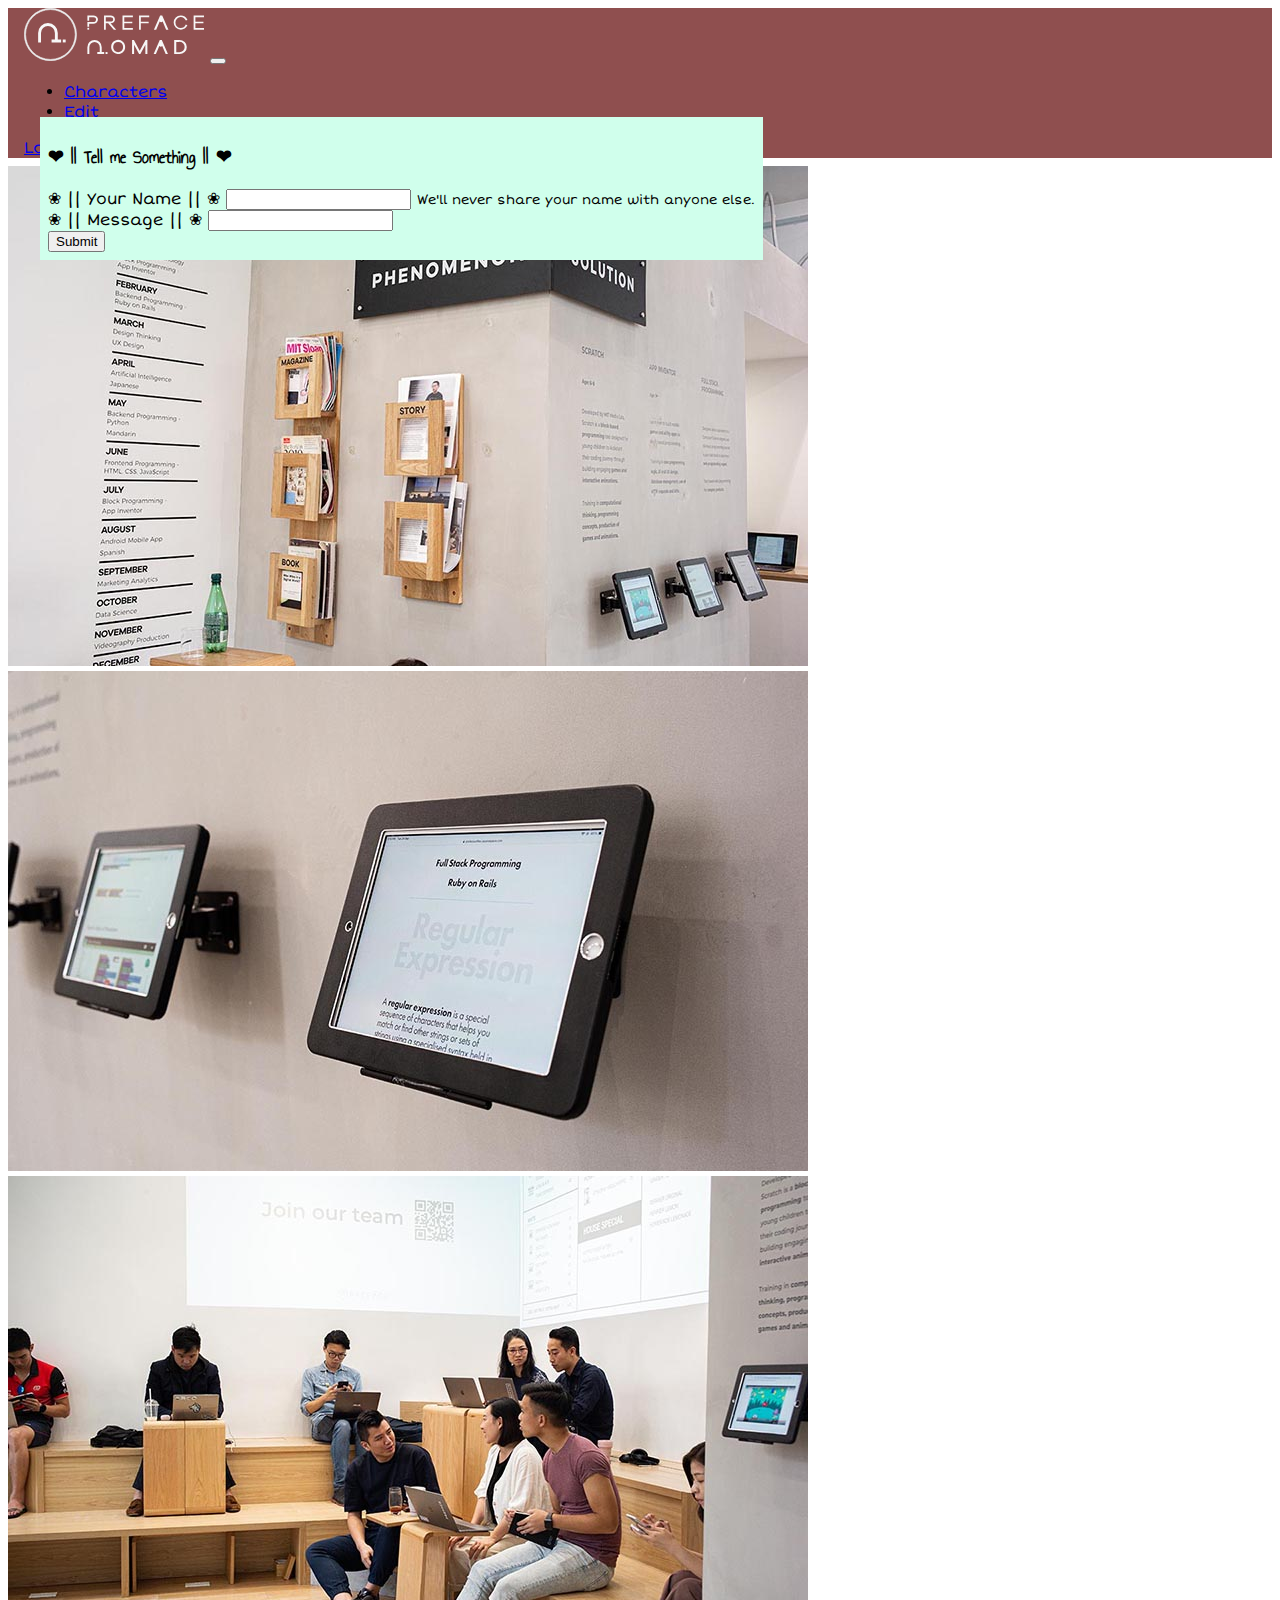
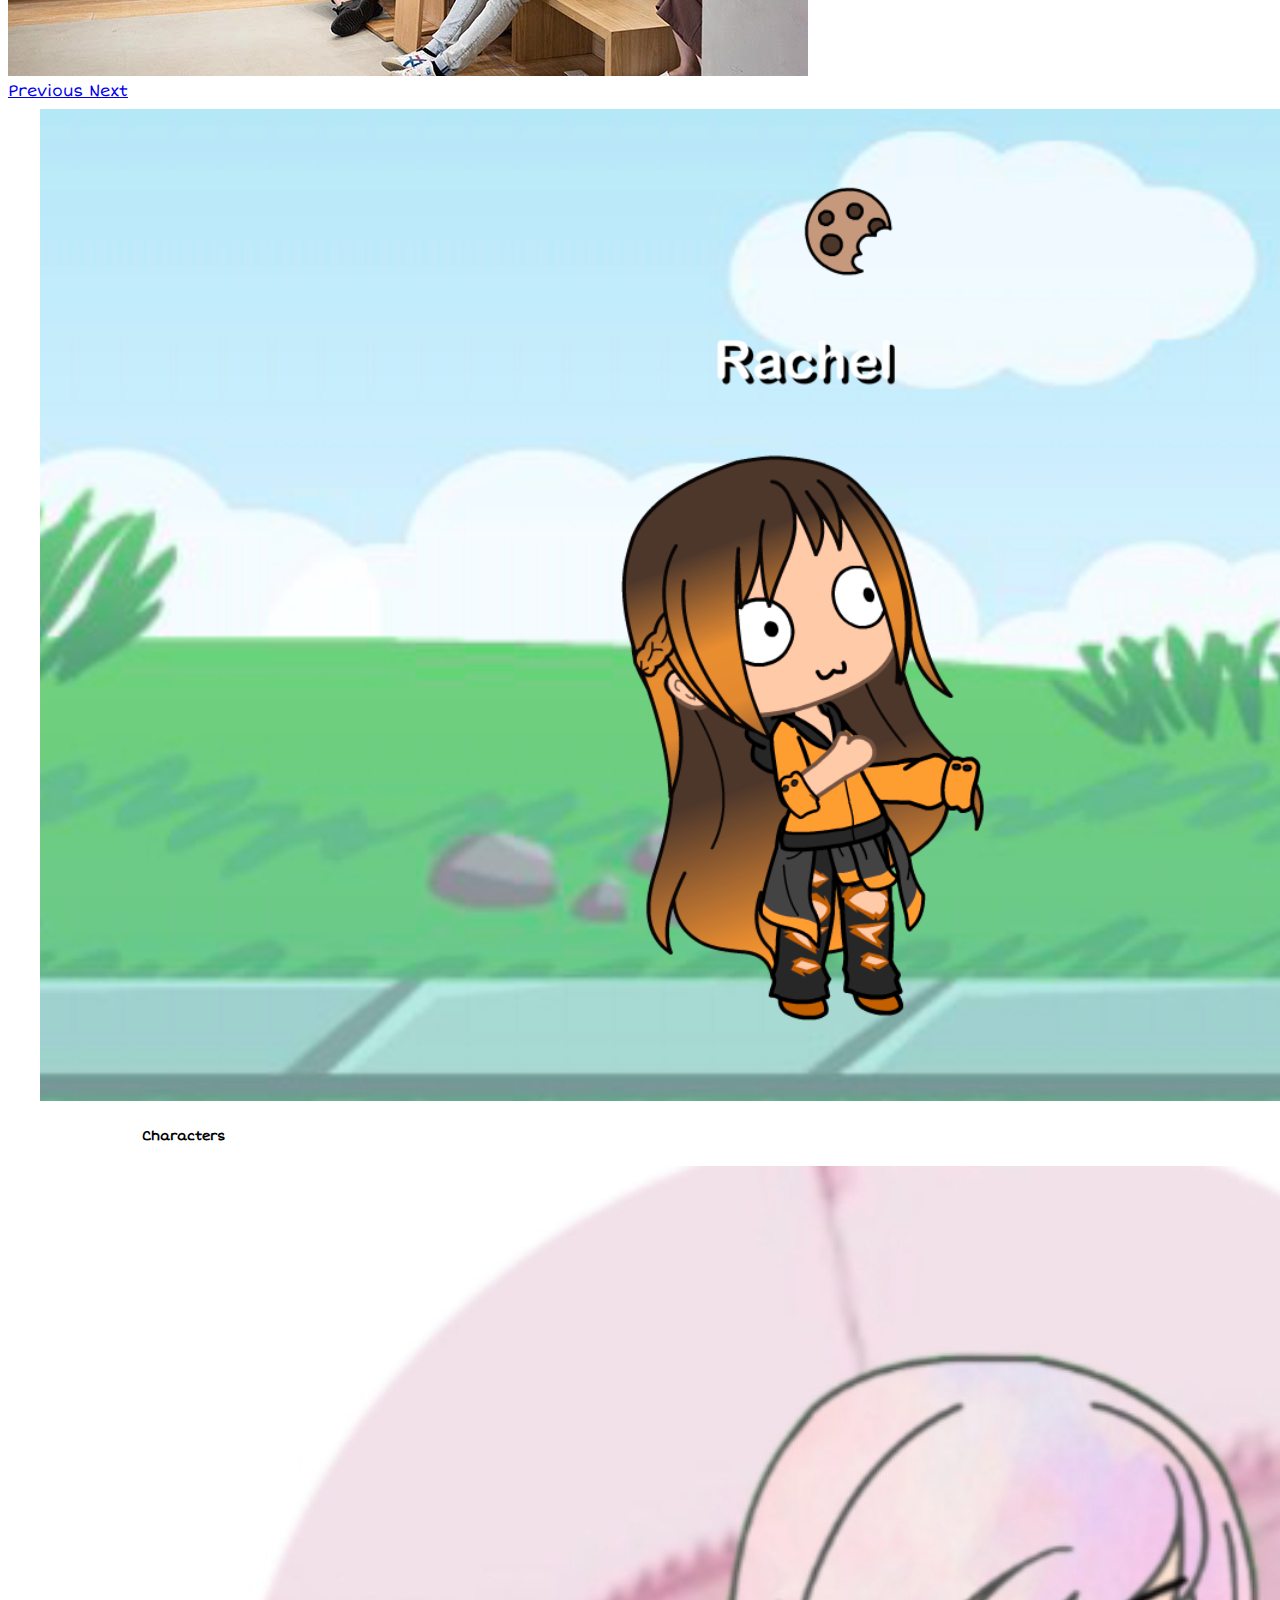
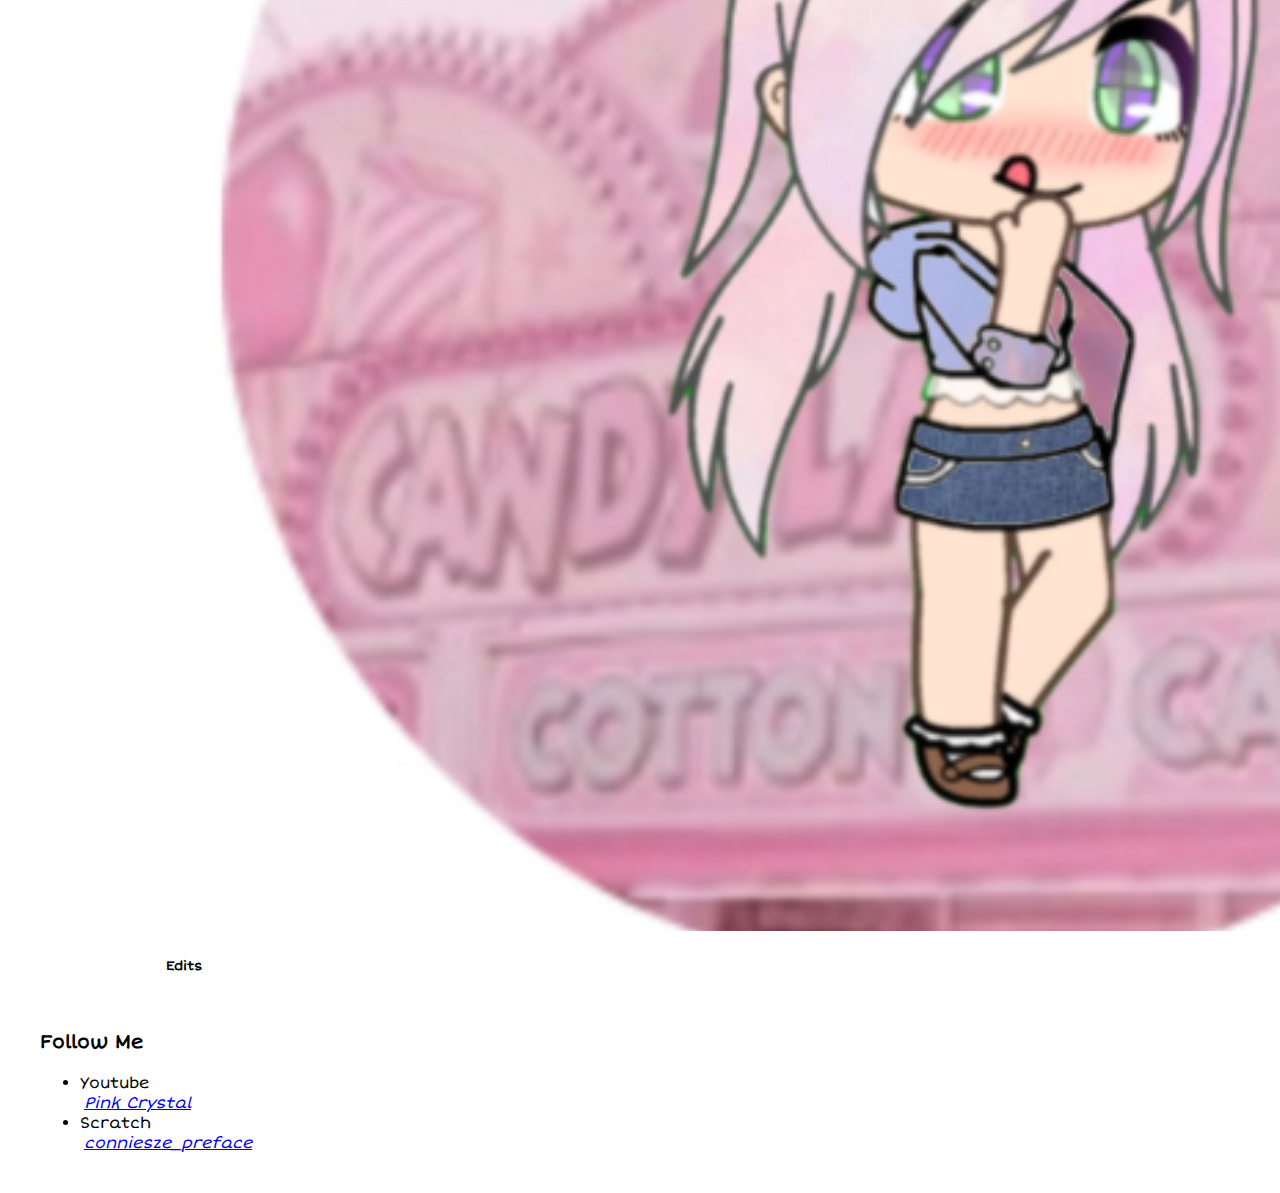
<file: index.html>
<!DOCTYPE html>
<html>
<head>
	<title>Gacha Life</title>
	<meta charset="utf-8">
	<meta name="viewport" content="width=device,initial-scale=1">
	<link rel="stylesheet" href="https://cdn.jsdelivr.net/npm/bootstrap@4.6.0/dist/css/bootstrap.min.css" integrity="sha384-B0vP5xmATw1+K9KRQjQERJvTumQW0nPEzvF6L/Z6nronJ3oUOFUFpCjEUQouq2+l" crossorigin="anonymous">
	<script src="https://code.jquery.com/jquery-3.5.1.slim.min.js" integrity="sha384-DfXdz2htPH0lsSSs5nCTpuj/zy4C+OGpamoFVy38MVBnE+IbbVYUew+OrCXaRkfj" crossorigin="anonymous"></script>
	<script src="https://cdn.jsdelivr.net/npm/bootstrap@4.6.0/dist/js/bootstrap.bundle.min.js" integrity="sha384-Piv4xVNRyMGpqkS2by6br4gNJ7DXjqk09RmUpJ8jgGtD7zP9yug3goQfGII0yAns" crossorigin="anonymous"></script>
	<link rel="stylesheet" href="style/style.css">
	<link rel="stylesheet" href="https://pro.fontawesome.com/releases/v5.10.0/css/all.css" integrity="sha384-AYmEC3Yw5cVb3ZcuHtOA93w35dYTsvhLPVnYs9eStHfGJvOvKxVfELGroGkvsg+p" crossorigin="anonymous"/>
	<script type="text/javascript">
		function  submitForm(){
			alert("You have submitted the form!")
		}
	</script>
</head>

<body>
	<div class="border-bottom border border-info" id="banner">
		<div class="container">
			<div class="row">

				<nav class="navbar navbar-expand-lg navbar-dark w-100">
				  <a href="index.html"><img src="images/logo.svg" alt="logo" width="180"></a>
				  <button class="navbar-toggler" type="button" data-toggle="collapse" data-target="#navbarSupportedContent" aria-controls="navbarSupportedContent" aria-expanded="false" aria-label="Toggle navigation">
				    <span class="navbar-toggler-icon"></span>
				  </button>

				  <div class="collapse navbar-collapse" id="navbarSupportedContent">
				    <ul class="navbar-nav mr-auto">
				      <li class="nav-item">
				        <a class="nav-link" href="characters.html">Characters</a>
				      </li>
				      <li class="nav-item">
				        <a class="nav-link" href="edit.html">Edit</a>
				      </li>
				    </ul>

				  <a href="#" class="btn btn-info">Login</a>
				    
				  </div>
				</nav>
				
			</div>
		</div>
	</div>

	<div class="container">
		<div id="carouselExampleControls" class="carousel slide" data-ride="carousel">
		  <div class="carousel-inner">
		    <div class="carousel-item active">
		      <img src="images/carousel1.jpg" class="d-block w-100" alt="...">
		    </div>
		    <div class="carousel-item">
		      <img src="images/carousel2.jpg" class="d-block w-100" alt="...">
		    </div>
		    <div class="carousel-item">
		      <img src="images/carousel3.jpg" class="d-block w-100" alt="...">
		    </div>
		  </div>
		  <a class="carousel-control-prev" href="#carouselExampleControls" role="button" data-slide="prev">
		    <span class="carousel-control-prev-icon" aria-hidden="true"></span>
		    <span class="sr-only">Previous</span>
		  </a>
		  <a class="carousel-control-next" href="#carouselExampleControls" role="button" data-slide="next">
		    <span class="carousel-control-next-icon" aria-hidden="true"></span>
		    <span class="sr-only">Next</span>
		  </a>
		</div>
	</div>

	<div class="container">
		<div class="row justify-content-end" id="form-row">
			<div class="col-12 col-md-4 col-lg-3 border rounded form-col">
				<form>
					<h3 class="form-head">❤ || Tell me Something || ❤</h3>
				  <div class="form-group">
				    <label for="exampleInputEmail1">❀ || Your Name || ❀</label>
				    <input type="text" class="form-control" id="exampleInputEmail1" aria-describedby="emailHelp">
				    <small id="emailHelp" class="form-text text-muted">We'll never share your name with anyone else.</small>
				  </div>
				  <div class="form-group">
				    <label for="exampleInputPassword1">❀ || Message || ❀</label>
				    <input type="text" class="form-control" id="exampleInputPassword1">
				  </div>
				  <button type="submit" class="btn btn-primary" onclick="submitForm()">Submit</button>
				</form>			
			</div>			
		</div>		
	</div>

	<div class="container">
		<div class="row d-block d-md-flex justify-content-between" id="cards-row">
			<div class="card" style="width: 18rem;">
			  <img src="images/Rachel_throwing_cookie.jpg" class="card-img-top" alt="...">
			  <div class="card-body">
			    <h5 class="card-title">Characters</h5>
			    <a href="characters.html" class="stretched-link"></a>
			  </div>
			</div>

			<div class="card" style="width: 18rem;">
			  <img src="images/Edits button _').jpg" class="card-img-top" alt="...">
			  <div class="card-body">
			    <h5 class="card-title">Edits</h5>
			    <a href="edit.html" class="stretched-link"></a>
			  </div>
			</div>
			
		</div>
		
	</div>

	<div class="border-top">
		<div class="container">
			<div class="row" id="footer-row">
				<div class="col-12">
					<h3>Follow Me</h3>
					<ul>
						<li>Youtube</li>
						<i class="fab fa-youtube-square"><a href="https://youtube.com/channel/UC8s_ZbIymJt6mivQRo_hszQ" class="follow">Pink Crystal</a></i>
						<li>Scratch</li>
						<i class="fas fa-cat"><a href="https://scratch.mit.edu/users/conniesze_preface/" class="follow">conniesze_preface</a></i>
					</ul>					
				</div>				
			</div>			
		</div>		
	</div>

</body>
</html>
</file>
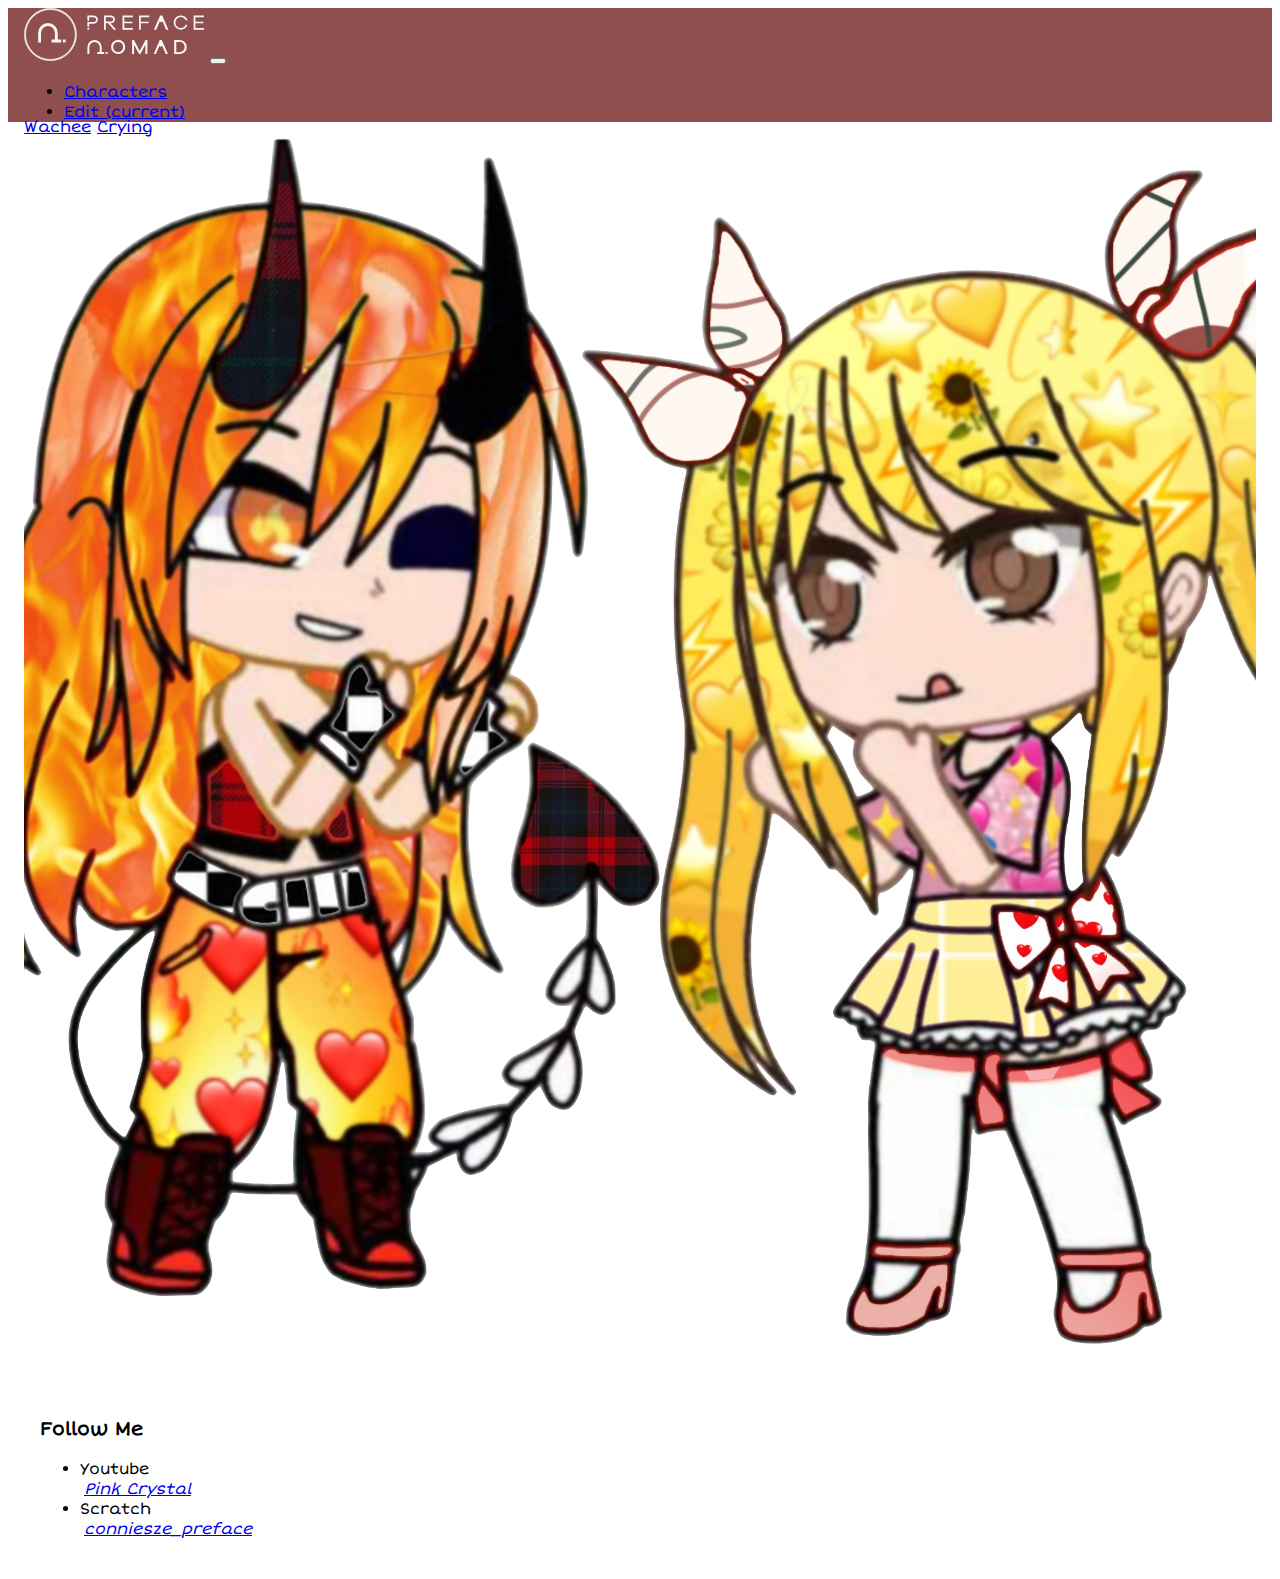
<file: edit.html>
<!DOCTYPE html>
<html>
<head>
	<title>Gacha Life</title>
	<meta charset="utf-8">
	<meta name="viewport" content="width=device,initial-scale=1">
	<link rel="stylesheet" href="https://cdn.jsdelivr.net/npm/bootstrap@4.6.0/dist/css/bootstrap.min.css" integrity="sha384-B0vP5xmATw1+K9KRQjQERJvTumQW0nPEzvF6L/Z6nronJ3oUOFUFpCjEUQouq2+l" crossorigin="anonymous">
	<script src="https://code.jquery.com/jquery-3.5.1.slim.min.js" integrity="sha384-DfXdz2htPH0lsSSs5nCTpuj/zy4C+OGpamoFVy38MVBnE+IbbVYUew+OrCXaRkfj" crossorigin="anonymous"></script>
	<script src="https://cdn.jsdelivr.net/npm/bootstrap@4.6.0/dist/js/bootstrap.bundle.min.js" integrity="sha384-Piv4xVNRyMGpqkS2by6br4gNJ7DXjqk09RmUpJ8jgGtD7zP9yug3goQfGII0yAns" crossorigin="anonymous"></script>
	<link rel="stylesheet" href="style/style.css">
	<link rel="stylesheet" href="https://pro.fontawesome.com/releases/v5.10.0/css/all.css" integrity="sha384-AYmEC3Yw5cVb3ZcuHtOA93w35dYTsvhLPVnYs9eStHfGJvOvKxVfELGroGkvsg+p" crossorigin="anonymous"/>
</head>

<body>
	<div class="border-bottom border border-info" id="banner">
		<div class="container">
			<div class="row">

				<nav class="navbar navbar-expand-lg navbar-dark w-100">
				  <a href="index.html"><img src="images/logo.svg" alt="logo" width="180"></a>
				  <button class="navbar-toggler" type="button" data-toggle="collapse" data-target="#navbarSupportedContent" aria-controls="navbarSupportedContent" aria-expanded="false" aria-label="Toggle navigation">
				    <span class="navbar-toggler-icon"></span>
				  </button>

				  <div class="collapse navbar-collapse" id="navbarSupportedContent">
				    <ul class="navbar-nav mr-auto">
				      <li class="nav-item">
				        <a class="nav-link" href="characters.html">Characters</a>
				      </li>
				      <li class="nav-item active">
				        <a class="nav-link" href="edit.html">Edit <span class="sr-only">(current)</span></a>
				      </li>
				    </ul>
				    
				  </div>
				</nav>
				
			</div>
<!-- 			<div class="d-flex justify-content-between">
				<a href="index.html"><img src="images/logo.svg" alt="logo" width="180"></a>
				<a href="#" class="btn btn-primary">Login</a>	
			</div> -->
		</div>
	</div>

	<div class="container">
		<div class="row">
			<div class="col-12">
				<img class="rounded pic" src="images/wachee.png">		
			</div>
		</div>
	</div>

	<div class="container">
		<div class="row">
			<div class="col-12 d-flex justify-content-end" id="btn-col">
				<div class="d-flex" id="btn-container">
					<a class="btn btn-primary edit-btn" href="edit.html">Wachee</a>
					<a class="btn btn-primary edit-btn" href="#">Crying</a>
				</div>	
			</div>		
		</div>	
	</div>



	<div class="border-top">
		<div class="container">
			<div class="row" id="footer-row">
				<div class="col-12">
					<h3>Follow Me</h3>
					<ul>
						<li>Youtube</li>
						<i class="fab fa-youtube-square"><a href="https://youtube.com/channel/UC8s_ZbIymJt6mivQRo_hszQ" class="follow">Pink Crystal</a></i>
						<li>Scratch</li>
						<i class="fas fa-cat"><a href="https://scratch.mit.edu/users/conniesze_preface/" class="follow">conniesze_preface</a></i>
					</ul>					
				</div>				
			</div>			
		</div>		
	</div>

</body>
</html>
</file>
<file: style/style.css>
@import url('https://fonts.googleapis.com/css2?family=Annie+Use+Your+Telescope&family=Short+Stack&display=swap');
@import "character-items.css";
@import "edit_item.css";


h1 {
	color:blue;
}

#banner {
	background-color:#8f4f4f;
}


body {
	font-family: 'Short Stack', cursive;
}

.form-head {
	font-family: 'Annie Use Your Telescope', cursive;
	font-weight: 900;

}

.row {
	margin-top: 0.5rem;
	margin-bottom: 0.5rem;
	margin-left: 1rem;
	margin-right: 1rem;
}

form {
	padding: 0.5rem;
}

#form-row {
	padding-right: 1rem;
	padding-left: 1rem;
}

#footer-row {
	margin-top: 0;
	margin-bottom: 0;
	padding:1rem;
}

.follow {
	padding-left: 0.25rem;
	font-size: 1rem;
	font-weight: 400;

}

/*card*/
#cards-row {
	padding-left: 1rem;
	padding-right: 1rem;
}

.card-title {
	text-align: center;
}

.pic {
	width: 100%;
	height:auto;
}

.form-col {
	position: absolute;
	z-index: 10;
	top:13%;
	background-color: #D0FFEC;
}

@media(max-width:576px) {
	.form-col {
	position: static;
	}
}
</file>
